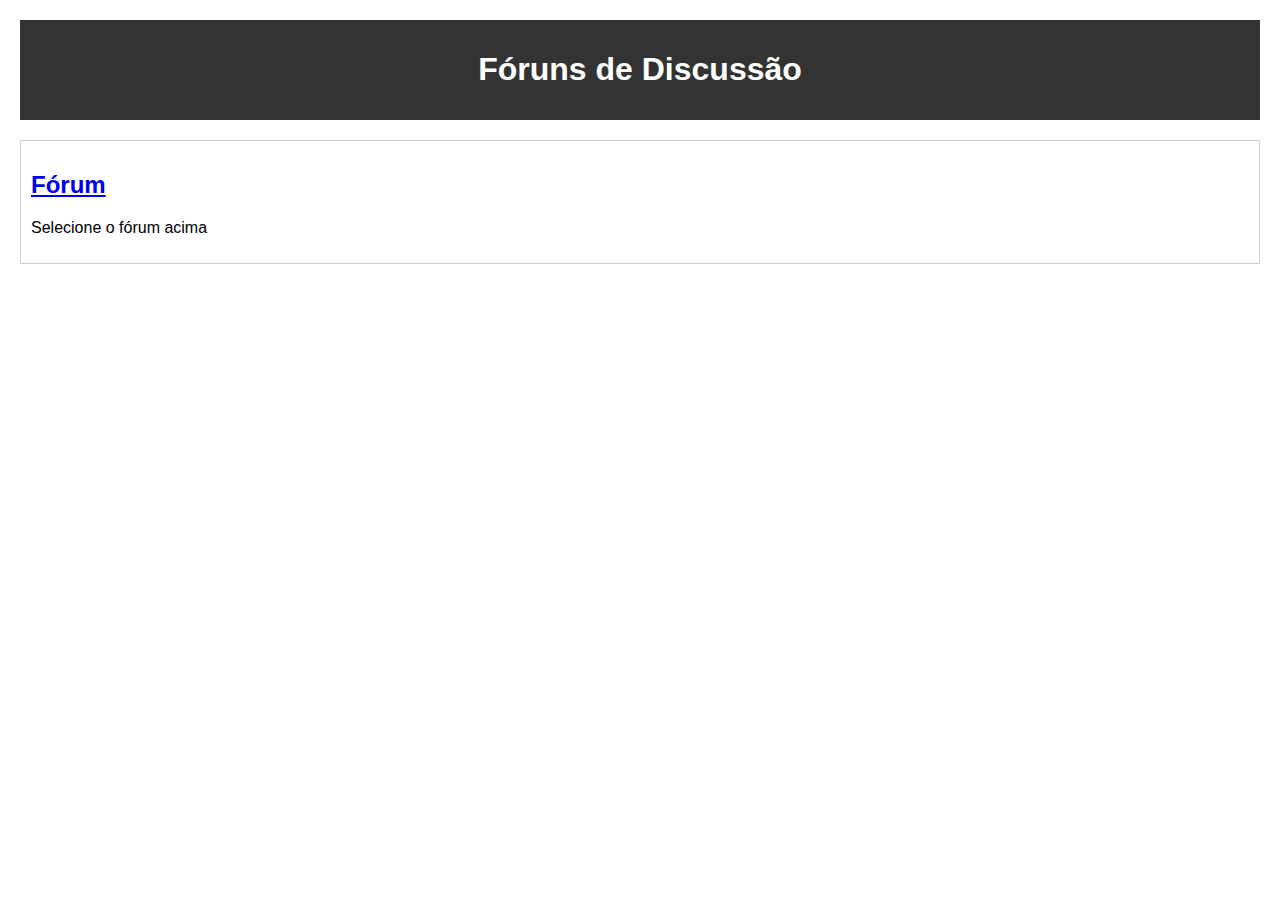
<file: forum.html>
<!DOCTYPE html>
<html lang="en">

<head>
    <meta charset="UTF-8">
    <meta name="viewport" content="width=device-width, initial-scale=1.0">
    <title>Fóruns de Discussão</title>
    <style>
        body {
            font-family: Arial, sans-serif;
            margin: 20px;
        }

        header {
            background-color: #333;
            color: #fff;
            padding: 10px;
            text-align: center;
        }

        section {
            margin-top: 20px;
        }

        article {
            border: 1px solid #ccc;
            margin-bottom: 10px;
            padding: 10px;
        }

        form {
            margin-top: 20px;
        }

        label {
            display: block;
            margin-bottom: 5px;
        }

        input,
        textarea {
            width: 100%;
            padding: 8px;
            margin-bottom: 10px;
            box-sizing: border-box;
        }

        button {
            background-color: #4caf50;
            color: white;
            padding: 10px 15px;
            border: none;
            cursor: pointer;
        }

        button:hover {
            background-color: #45a049;
        }
    </style>
</head>

<body>

    <header>
        <h1>Fóruns de Discussão</h1>
    </header>

    <section id="forum-list">
        <!-- Lista de Fóruns de Discussão -->
        <article>
            <h2><a href="#" onclick="showForum('forum-2')">Fórum</a></h2>
            <p>Selecione o fórum acima</p>
        </article>
    </section>

    <section id="forum-view" style="display: none;">
        <!-- Visualização de Fórum -->
        <h2 id="forum-title">Título do Fórum</h2>
        <p id="forum-description">Descrição do Fórum...</p>

        <!-- Tópicos do Fórum -->
        <div id="forum-topics">
            <!-- Tópicos serão adicionados dinamicamente aqui -->
        </div>

        <!-- Formulário para Adicionar Tópico -->
        <form id="add-topic-form">
            <label for="topic-title">Título:</label>
            <input type="text" id="topic-title" name="topic-title" required>

            <label for="topic-content">Conteúdo:</label>
            <textarea id="topic-content" name="topic-content" rows="4" required></textarea>

            <button type="submit">Adicionar publicação</button>
        </form>

        <!-- Seção para mostrar/comentar publicações -->
        <div id="topic-comments-section" style="display: none;">
            <h3>Comentários</h3>
            <ul id="topic-comments-list">
                <!-- Comentários serão adicionados dinamicamente aqui -->
            </ul>
            <form id="add-comment-form">
                <label for="comment-content">Comentário:</label>
                <textarea id="comment-content" name="comment-content" rows="3" required></textarea>
                <button type="submit">Adicionar Comentário</button>
            </form>
        </div>

    </section>

    <script>
        // Simulação de dados (para fins de exemplo)
        const forumData = {
            'forum-1': {
                title: 'PUBLICAÇÕES',
                description: '',
                topics: [
                    { title: '', content: '', comments: [] },
                    { title: '', content: '', comments: [] }
                    // Adicione mais tópicos conforme necessário
                ]
            },
            'forum-2': {
                title: 'PUBLICAÇÕES',
                description: '',
                topics: [
                    // Adicione mais tópicos conforme necessário
                ]
            }
        };

        // Função para exibir um fórum
        function showForum(forumId) {
            const forum = forumData[forumId];

            // Oculta a lista de fóruns
            document.getElementById('forum-list').style.display = 'none';

            // Exibe a visualização do fórum
            document.getElementById('forum-view').style.display = 'block';

            // Atualiza o título e descrição do fórum
            document.getElementById('forum-title').innerText = forum.title;
            document.getElementById('forum-description').innerText = forum.description;

            // Adiciona os tópicos ao fórum
            const topicsContainer = document.getElementById('forum-topics');
            topicsContainer.innerHTML = ''; // Limpa o conteúdo existente

            forum.topics.forEach((topic, index) => {
                const topicElement = document.createElement('article');
                topicElement.innerHTML = `<h3>${topic.title}</h3><p>${topic.content}</p><button onclick="showComments(${index})">Ver Comentários</button>`;
                topicsContainer.appendChild(topicElement);
            });

            // Adiciona o manipulador de eventos ao formulário do tópico
            document.getElementById('add-topic-form').addEventListener('submit', function (event) {
                event.preventDefault();

                // Simulação de adição de um novo tópico (realizará o armazenamento no backend)
                const newTopic = {
                    title: document.getElementById('topic-title').value,
                    content: document.getElementById('topic-content').value,
                    comments: [] // Inicializa a lista de comentários
                };

                // Adiciona o novo tópico à lista de tópicos do fórum
                forum.topics.push(newTopic);

                // Atualiza a exibição dos tópicos
                const newTopicElement = document.createElement('article');
                newTopicElement.innerHTML = `<h3>${newTopic.title}</h3><p>${newTopic.content}</p><button onclick="showComments(${forum.topics.length - 1})">Ver Comentários</button>`;
                topicsContainer.appendChild(newTopicElement);

                // Limpa os campos do formulário
                document.getElementById('topic-title').value = '';
                document.getElementById('topic-content').value = '';

                alert('Publicação adicionada com sucesso!');
            });
        }

        // Função para exibir comentários de um tópico
        function showComments(topicIndex) {
            const forum = forumData['forum-2']; // Substitua pelo fórum específico se necessário
            const topic = forum.topics[topicIndex];

            // Exibe a seção de comentários
            const commentsSection = document.getElementById('topic-comments-section');
            commentsSection.style.display = 'block';

            // Atualiza a lista de comentários
            const commentsList = document.getElementById('topic-comments-list');
            commentsList.innerHTML = ''; // Limpa o conteúdo existente

            topic.comments.forEach((comment, index) => {
                const commentElement = document.createElement('li');
                commentElement.innerHTML = `<p>${comment}</p><button onclick="deleteComment(${topicIndex}, ${index})">Excluir</button>`;
                commentsList.appendChild(commentElement);
            });

            // Adiciona o manipulador de eventos ao formulário de comentário
            document.getElementById('add-comment-form').addEventListener('submit', function (event) {
                event.preventDefault();

                // Simulação de adição de um novo comentário
                const newComment = document.getElementById('comment-content').value;

                // Adiciona o novo comentário à lista de comentários do tópico
                topic.comments.push(newComment);

                // Atualiza a lista de comentários
                const newCommentElement = document.createElement('li');
                newCommentElement.innerHTML = `<p>${newComment}</p><button onclick="deleteComment(${topicIndex}, ${topic.comments.length - 1})">Excluir</button>`;
                commentsList.appendChild(newCommentElement);

                // Limpa o campo do formulário
                document.getElementById('comment-content').value = '';

                alert('Comentário adicionado com sucesso!');
            });
        }

        // Função para excluir um comentário
        function deleteComment(topicIndex, commentIndex) {
            const forum = forumData['forum-2']; // Substitua pelo fórum específico se necessário
            const topic = forum.topics[topicIndex];

            // Remove o comentário da lista
            topic.comments.splice(commentIndex, 1);

            // Atualiza a lista de comentários
            showComments(topicIndex);

            alert('Comentário excluído com sucesso!');
        }

        // Adiciona manipuladores de eventos aos links dos fóruns
        document.querySelectorAll('#forum-list a').forEach(function (link) {
            link.addEventListener('click', function (event) {
                event.preventDefault();
                const forumId = this.getAttribute('href').substring(1);
                showForum(forumId);
            });
        });
    </script>

</body>

</html>
</file>
